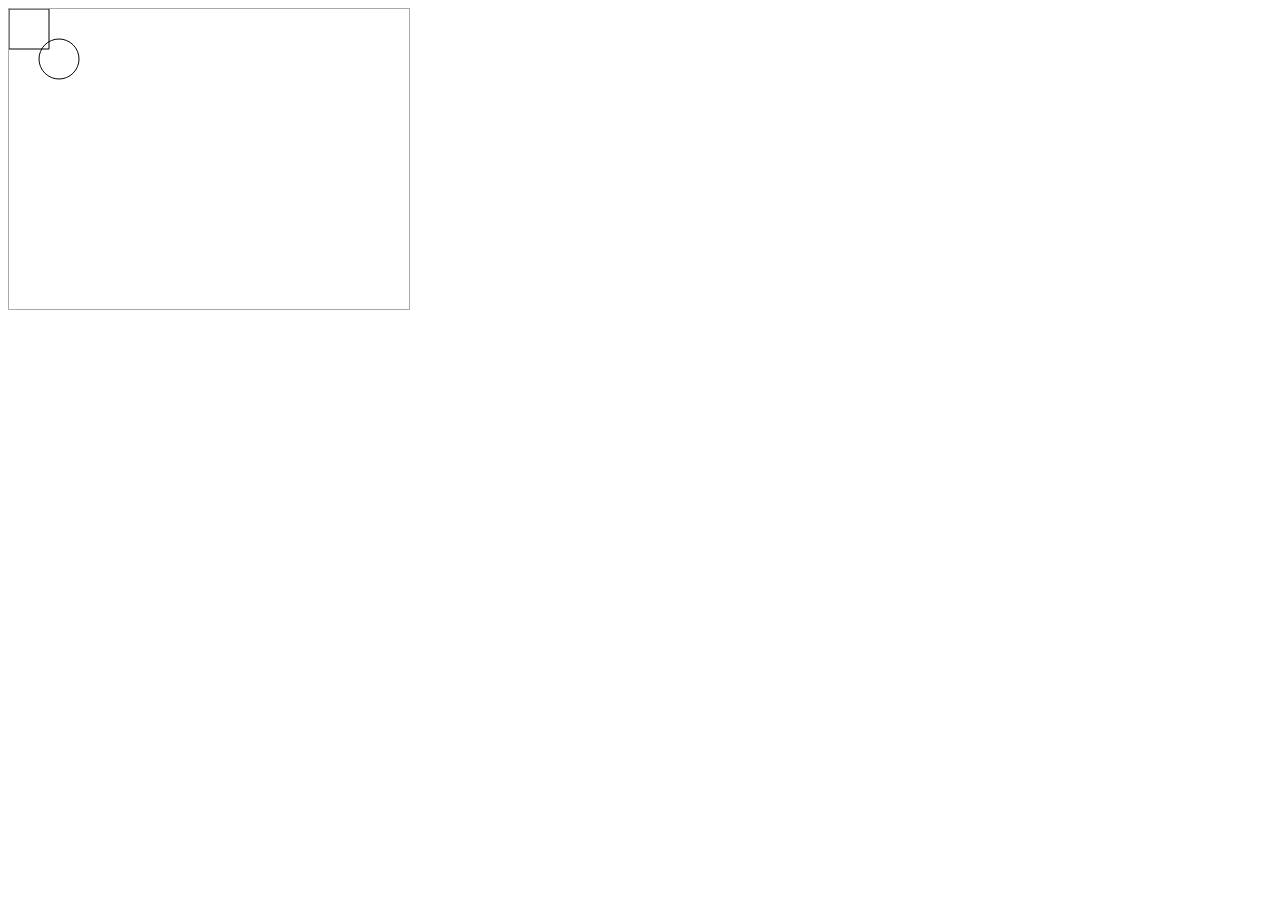
<file: index.html>
<!DOCTYPE html>
<html>
    <head>
        <meta charset="utf-8"/>

        <title>SAT test</title>

        <link type="text/css" rel="stylesheet" href="index.css"/>

        <script type="text/javascript" src="SAT.js"></script>
    </head>

    <body>
        <canvas width="400" height="300"></canvas>

        <script type="text/javascript" src="index.js"></script>
    </body>
</html>
</file>
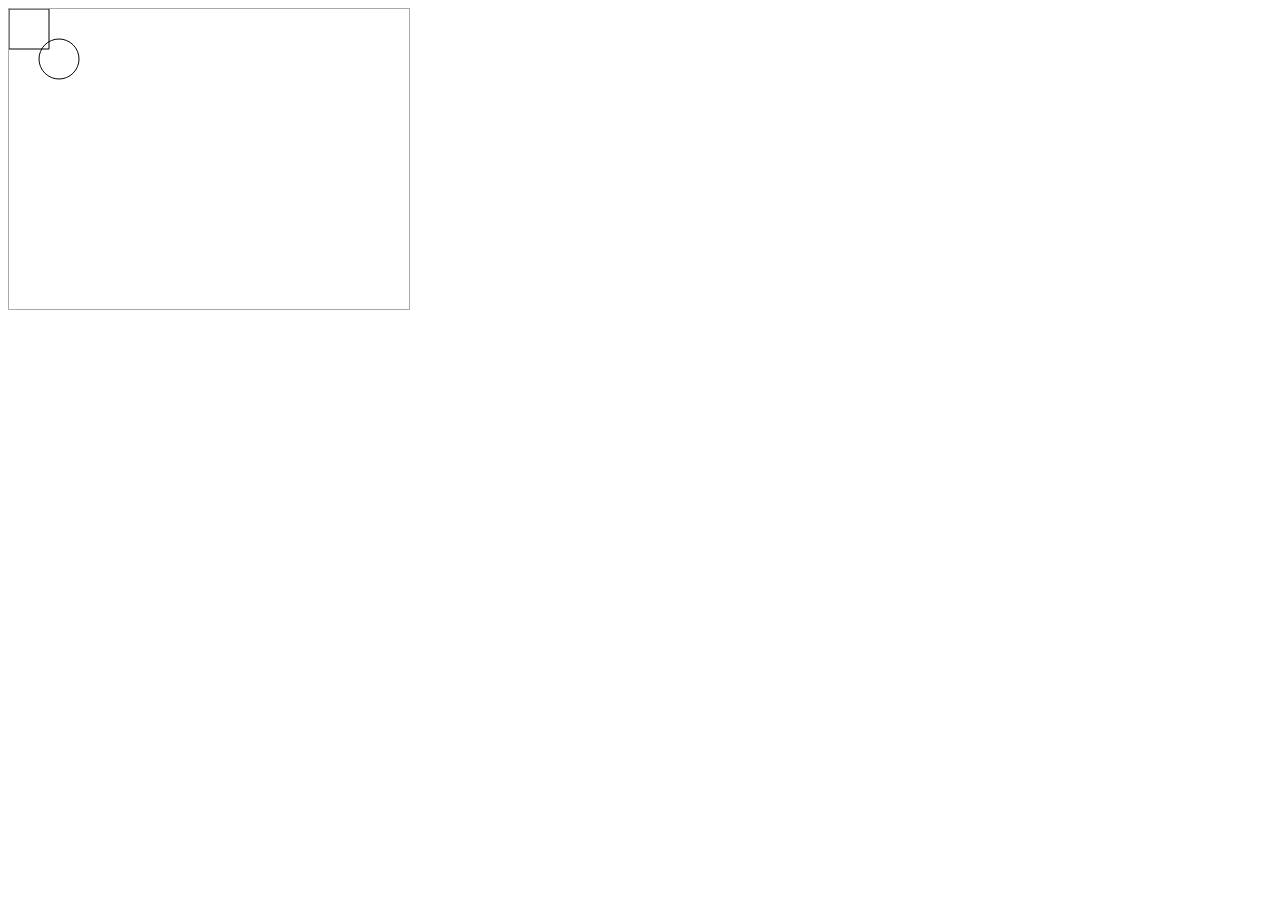
<file: tests/SAT/index.html>
<!DOCTYPE html>
<html>
    <head>
        <meta charset="utf-8"/>

        <title>SAT test</title>

        <link type="text/css" rel="stylesheet" href="index.css"/>

        <script type="text/javascript" src="../../lib/ext/SAT.js"></script>
    </head>

    <body>
        <canvas width="400" height="300"></canvas>

        <script type="text/javascript" src="index.js"></script>
    </body>
</html>
</file>
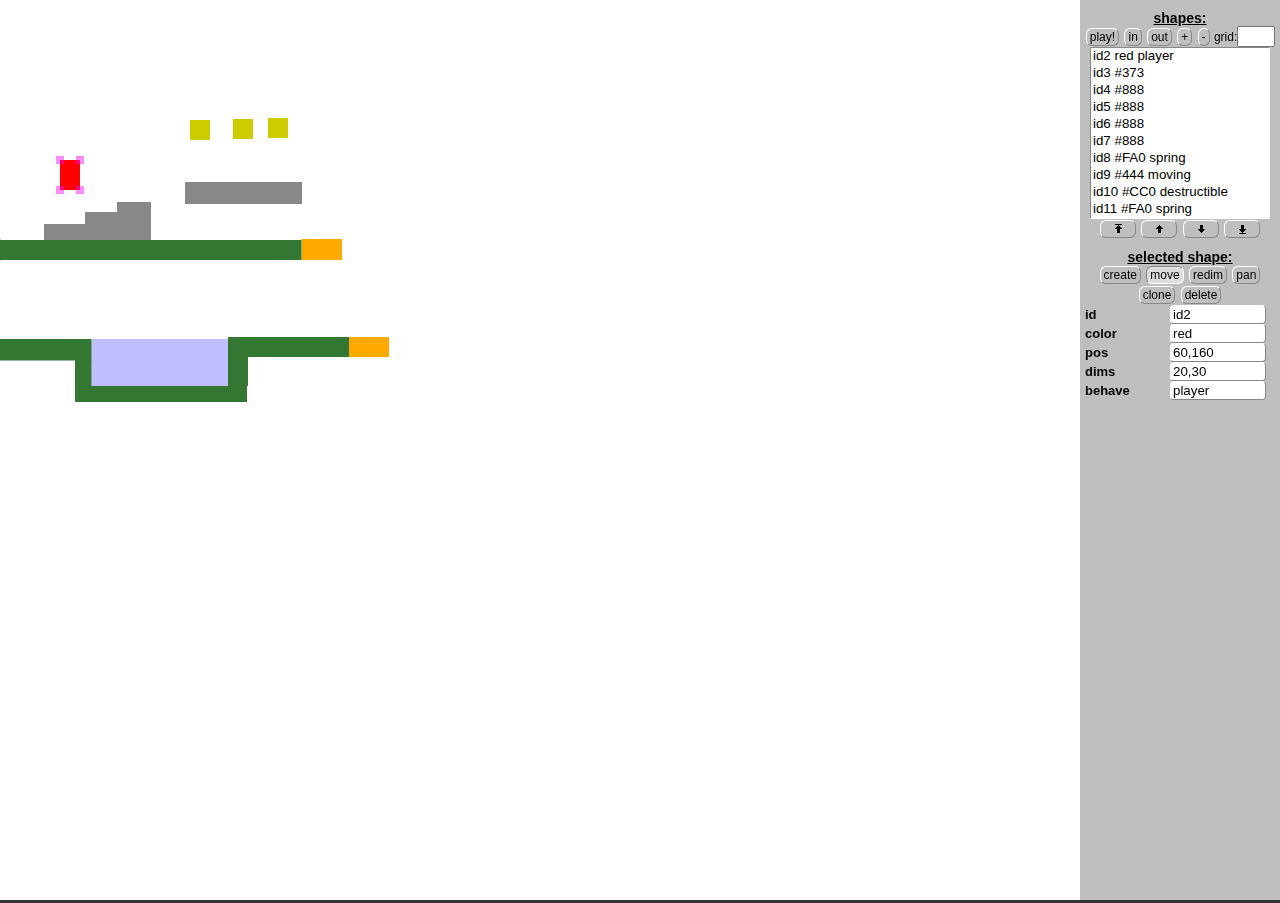
<file: platformer/editor.html>
<!doctype html>
<html>
	<head>
		<meta charset="utf-8"/>
		<title>editor</title>
		<link type="text/css" rel="stylesheet" href="editor.css"/>
	</head>
	
	<body>
		<!-- START OF HTML -->
		<canvas id="c"></canvas>

                <div id="playFrame" hidden>
                    <iframe id="playIframe" frameBorder="0"></iframe>
                </div>

		<div id="ui">    
			<h1>shapes:</h1>
			<button id="playBtn">play!</button>
			<button id="importBtn">in</button>
			<button id="exportBtn">out</button>
				
			<button id="zoomInBtn">+</button>
			<button id="zoomOutBtn">-</button>
			
			grid:<input type="text" id="grid" value=""/>
				
			<select id="shapesView" size="10">
				<option value="sh1">shape 1</option>
				<option value="sh2">shape 2</option>
			</select>
			
			<button id="topBtn"></button>
			<button id="upBtn"></button>
			<button id="downBtn"></button>
			<button id="bottomBtn"></button>
			
			<h1>selected shape:</h1>
			<button id="createBtn">create</button>
			<button id="moveBtn" class="selected">move</button>
			<button id="redimBtn">redim</button>
			<button id="panBtn">pan</button><br/>
			
			<button id="cloneBtn">clone</button>
			<button id="deleteBtn">delete</button>
			
			<div id="selectedShapeProperties"></div>
		</div>​
		<!--   END OF HTML -->
		
		<script type="text/javascript" src="editor.js"></script>
	</body>
</html>
</file>
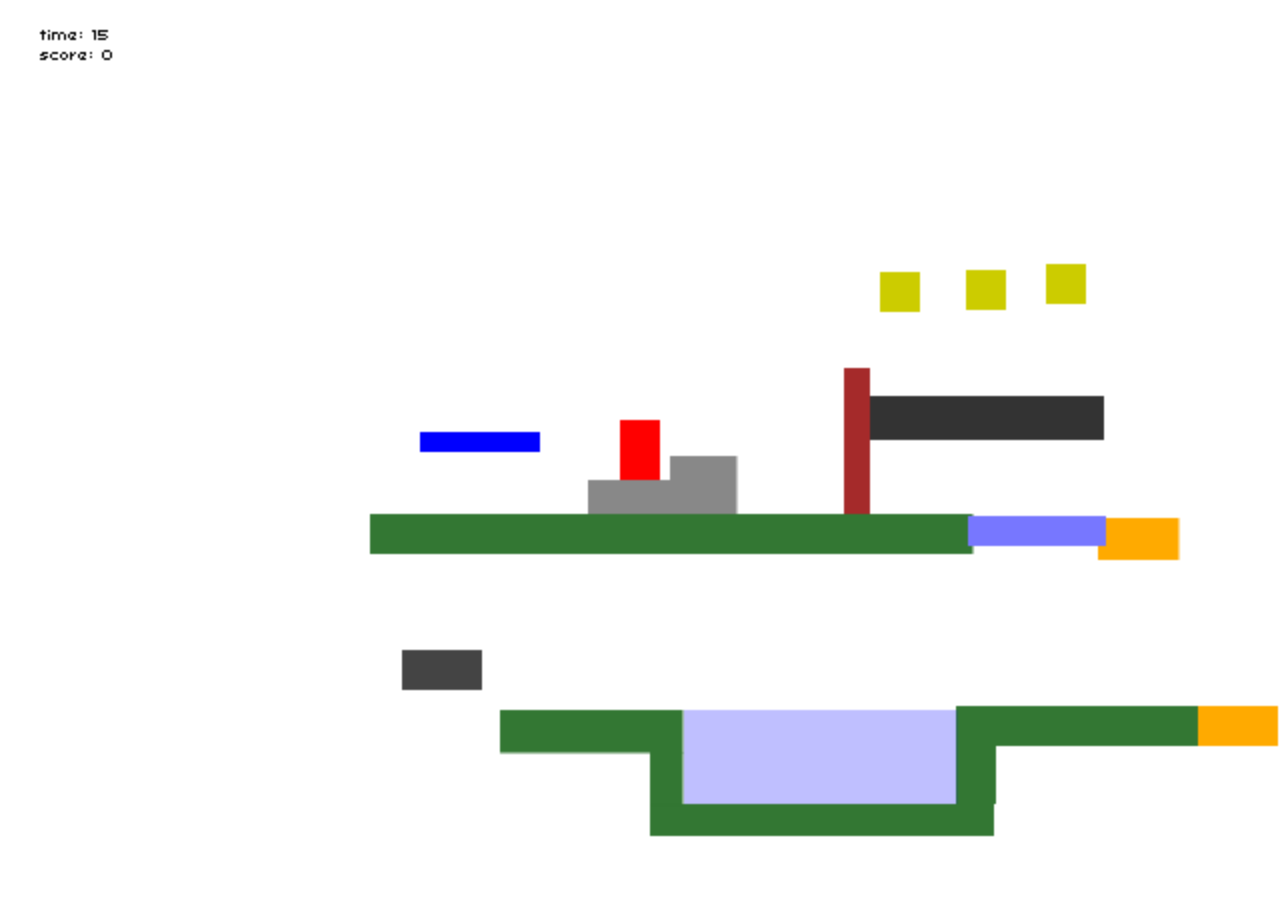
<file: platformer/game.html>
<!doctype html>
<html>
	<head>
		<meta charset="utf-8"/>

		<title>game 2</title>

		<link rel="stylesheet" type="text/css" href="game.css">

		<script type="text/javascript" src="../lib/canvasScreen.js"></script>
		<script type="text/javascript" src="../lib/audio2.js"></script>
		<script type="text/javascript" src="../lib/collision.js"></script>
	</head>

	<body>
		<img src="gfx/betterprev2.png" id="sprite1" />
		<script type="text/javascript" src="game.js"></script>
	</body>
</html>
</file>
<file: index.css>
body {
    font-family: sans-serif;
}

canvas {
    border: 1px solid #AAA;
}
</file>
<file: tests/SAT/index.css>
body {
    font-family: sans-serif;
}

canvas {
    border: 1px solid #AAA;
}
</file>
<file: platformer/editor.css>
body {
	margin: 0;
	background-color: #333;
	overflow:hidden;
	font-family: Helvetica, FreeSans, Arial sans-serif;
	font-size: 12px;
	
	-webkit-touch-callout: none;
	-webkit-user-select: none;
	-khtml-user-select: none;
	-moz-user-select: none;
	-ms-user-select: none;
	user-select: none;
}

button {
	font-size: 12px;
	cursor: pointer;
	border-radius: 6px;
	padding: 1px 3px;
	margin:       1px 1px;
	border: 1px solid #FFF;
	border-bottom: 1px solid #888;
	border-right:  1px solid #888;
	background-color: transparent;
}

button:hover, button.selected {
	background-color: #DDD;
	border: 1px solid #888;
	border-bottom: 1px solid #FFF;
	border-right:  1px solid #FFF;
}

#topBtn, #upBtn, #downBtn, #bottomBtn {
	width:  36px;
	height: 18px;
	background-position: 13px 3px;
	background-repeat: no-repeat;
}

#topBtn {
	background-image: url([data-uri]);
}
#upBtn {
	background-image: url([data-uri]);
}
#downBtn {
	background-image: url([data-uri]);
}
#bottomBtn {
	background-image: url([data-uri]);
}

canvas {
	background-color: white;
	cursor: crosshair;
	
	/* nearest neighbour interpolation (doesn't seem to work on webkit yet!) */
	image-rendering: optimizeSpeed;
	image-rendering: -moz-crisp-edges;
	image-rendering: -webkit-optimize-contrast;
	image-rendering: optimize-contrast;
	-ms-interpolation-mode: nearest-neighbor;
}

#ui {
	text-align: center;
	position: fixed;
	right:  0;
	top:    0;
	width:  200px;
	height: 100%;
	background-color: rgba(0, 0, 0, 0.25);
}

#ui h1 {
	margin:0;
	margin-top: 10px;
	font-size: 14px;
	text-decoration: underline;
}

#shapesView {
	width: 180px;
	border: 1px solid #888;
	border-bottom: 1px solid #FFF;
	border-right:  1px solid #FFF;
	font-family: "Helvetica Narrow", "Arial Narrow", sans-serif;
}

[selected] {background-color: red; }

#selectedShapeProperties p {
	margin: 0;
	text-align:left;
}

#selectedShapeProperties label {
	font-size:   13px;
	width:       85px;
	margin-left: 5px;
	font-weight: bold;
	display:     inline-block;
}

#grid {
	width: 30px;
}

#selectedShapeProperties input {
	width: 90px;
	border:        1px solid #FFF;
	border-bottom: 1px solid #888;
	border-right:  1px solid #888;
	border-radius: 4px;
	outline: none;
}

#selectedShapeProperties input:hover,
#selectedShapeProperties input:focus {
	border:        1px solid #888;
	border-bottom: 1px solid #FFF;
	border-right:  1px solid #FFF;
}

#playFrame {
    background: rgba(0,0,255,0.5);
    z-index: 10;
    position: fixed;
    top: 0;
    left: 0;
    right: 200px;
    bottom: 0;
}
#playIframe {
    position: fixed;
    top: 100px;
    right: 300px;  /* width of #ui + 100px margin */
    width: calc(100vw - 400px);  /* screen width - 100px margin each side - width of UI */
    height: calc(100vh - 200px);  /* screen width - 100px margin each side - width of UI */
    border: 1px outset;
    border-left: none;
    border-top: none;
    border-bottom-width: 10px;
    background: white;
}

​
</file>
<file: platformer/game.css>
body {
    margin:     0;
    overflow:   hidden;
}

/*
img, canvas {
    background-color:   #FDF;
}*/

img {
    display:    none;
}

.nnInterp {
    /* uses nearest-neighbour interpolation */
    image-rendering: optimizeSpeed;
    image-rendering: -moz-crisp-edges;
    image-rendering: -webkit-optimize-contrast;
    image-rendering: optimize-contrast;
    -ms-interpolation-mode: nearest-neighbor;
}

@font-face {
    font-family: 'Silkscreen';
    src: url('fnt/slkscr.eot');
    src: url('fnt/slkscr.eot?#iefix')           format('embedded-opentype'),
         url('fnt/slkscr.woff')                 format('woff'),
         url('fnt/slkscr.ttf')                  format('truetype'),
         url('fnt/slkscr.svg#SilkscreenNormal') format('svg');
    font-weight: normal;
    font-style:  normal;
}

@font-face {
    font-family: 'uni';
    src: url('fnt/uni0553.eot');
    src: url('fnt/uni0553.eot?#iefix')           format('embedded-opentype'),
         url('fnt/uni0553.woff')                 format('woff'),
         url('fnt/uni0553.ttf')                  format('truetype');
    font-weight: normal;
    font-style:  normal;
}
</file>
